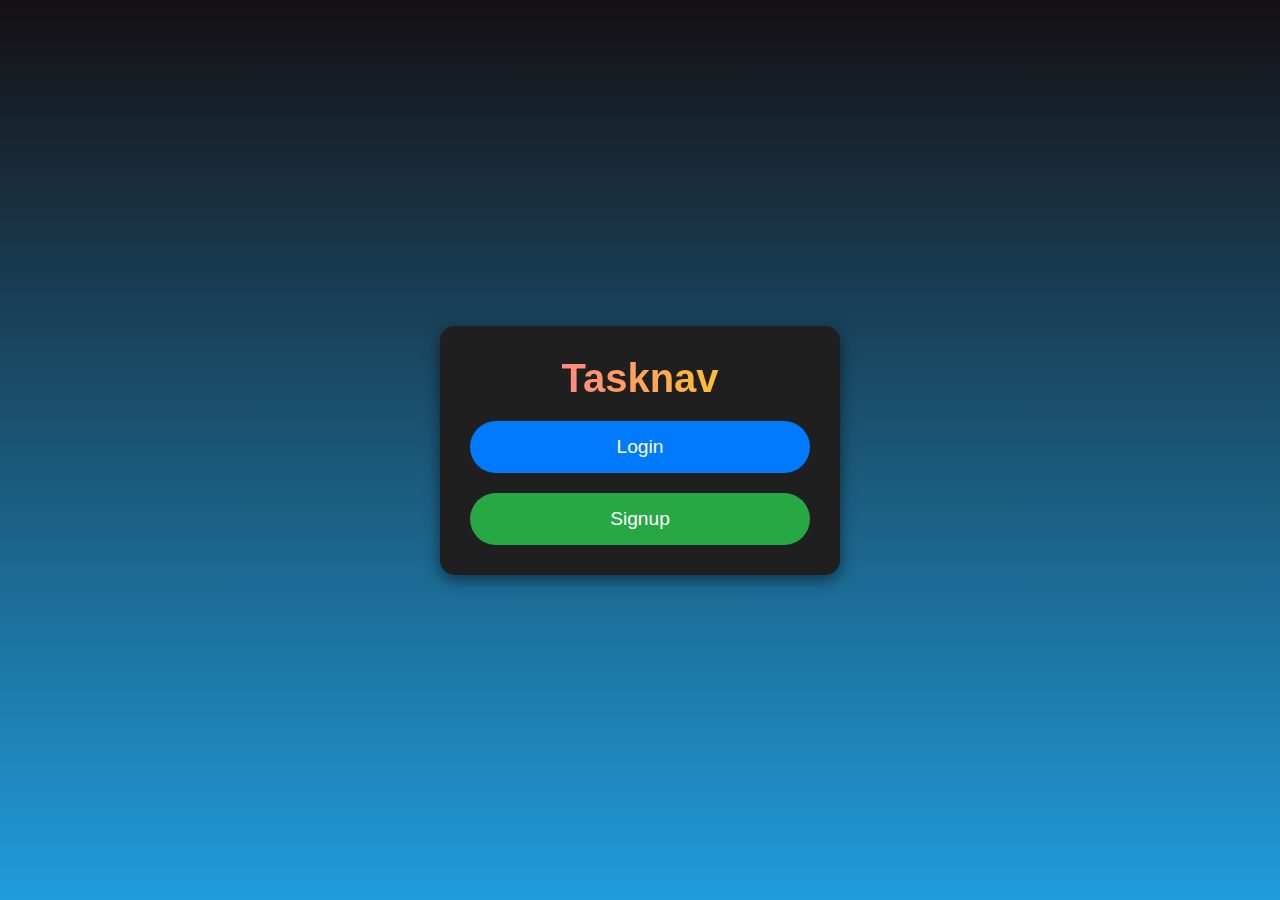
<file: index.html>
<!DOCTYPE html>
<html lang="en">
<head>
    <meta charset="UTF-8">
    <meta name="viewport" content="width=device-width, initial-scale=1.0">
    <title>Tasknav - Welcome</title>
    <style>
        /* Reset some default styles */
        * {
            margin: 0;
            padding: 0;
            box-sizing: border-box;
        }

        body, html {
            height: 100%;
            font-family: 'Arial', sans-serif;
            display: flex;
            justify-content: center;
            align-items: center;
            background: linear-gradient(360deg, #209cdb, #151013); /* Gradient from blue to black */
            color: #fff; /* White text color */
        }

        /* Center the form */
        .container {
            background: #1f1f1f; /* Darker gray for the form background */
            padding: 30px;
            border-radius: 15px;
            width: 400px;
            max-width: 400px;
            text-align: center;
            box-shadow: 0px 5px 15px rgba(0, 0, 0, 0.5);
        }

        /* Gradient text style */
        h1 {
            margin-bottom: 20px;
            background: linear-gradient(to right, #ff69b4, #ffdd00); /* Pink to Yellow gradient */
            -webkit-background-clip: text;
            -webkit-text-fill-color: transparent;
            font-size: 2.5rem;
        }

        .btn-group {
            display: flex;
            flex-direction: column;
            gap: 20px;
            margin-top: 20px;
        }

        .btn {
            padding: 15px;
            border-radius: 30px;
            border: none;
            font-size: 1.2rem;
            cursor: pointer;
            transition: background-color 0.3s;
            color: white;
        }

        .btn-login {
            background-color: #007bff; /* Blue background */
        }

        .btn-login:hover {
            background-color: #0056b3; /* Darker blue on hover */
        }

        .btn-signup {
            background-color: #28a745; /* Green background */
        }

        .btn-signup:hover {
            background-color: #218838; /* Darker green on hover */
        }
    </style>
</head>
<body>
    <div class="container">
        <h1>Tasknav</h1>
        <div class="btn-group">
            <button class="btn btn-login" onclick="navigateTo('login.html')">Login</button>
            <button class="btn btn-signup" onclick="navigateTo('signup.html')">Signup</button>
        </div>
    </div>

    <script>
        // JavaScript function to navigate to respective pages
        function navigateTo(page) {
            window.location.href = page;
        }
    </script>
</body>
</html>
</file>
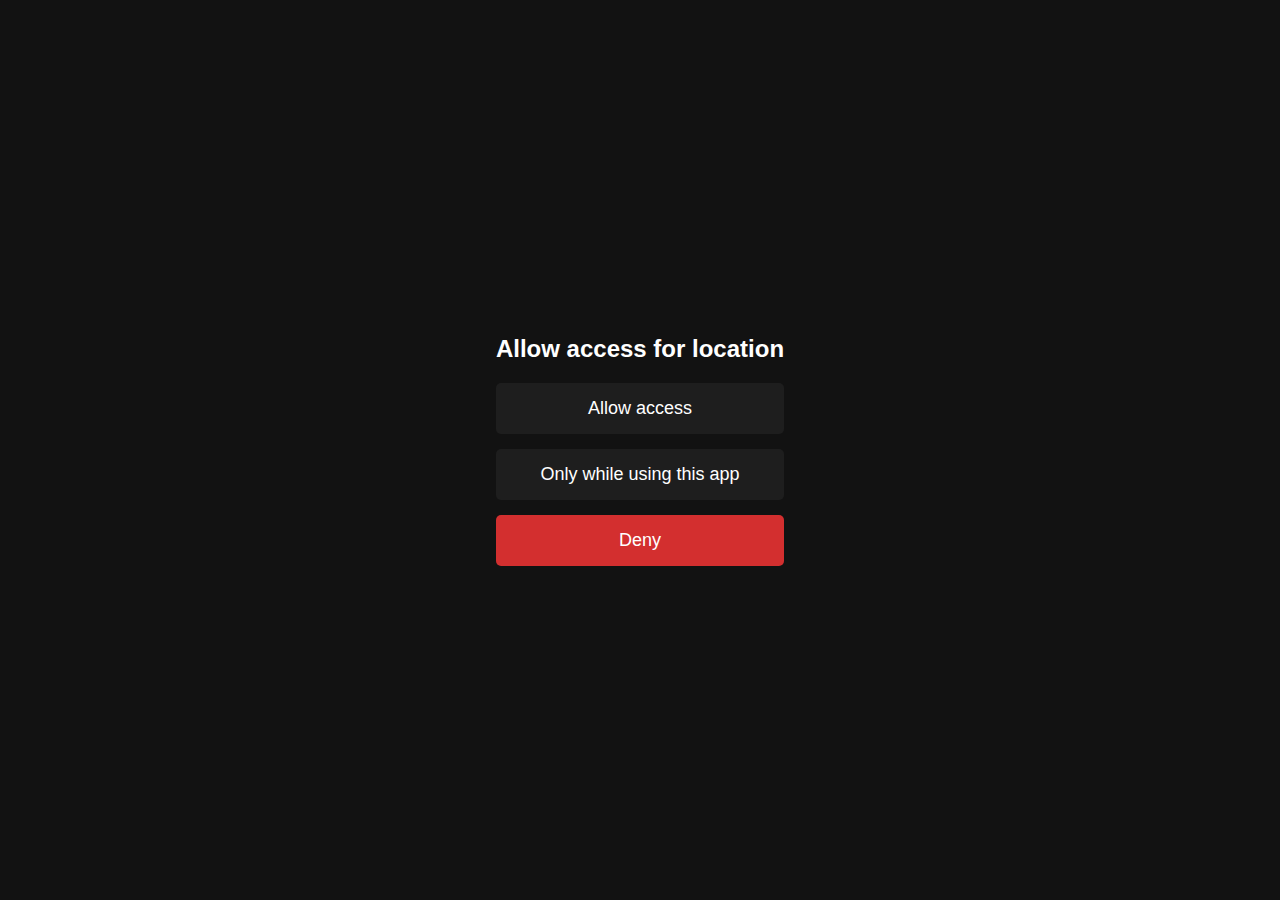
<file: allow_access.html>
<!DOCTYPE html>
<html lang="en">
<head>
    <meta charset="UTF-8">
    <meta name="viewport" content="width=device-width, initial-scale=1.0">
    <title>Location Access</title>
    <style>
        /* General reset */
        * {
            margin: 0;
            padding: 0;
            box-sizing: border-box;
            font-family: 'Arial', sans-serif;
        }

        body {
            background-color: #121212;
            color: white;
            height: 100vh;
            display: flex;
            justify-content: center;
            align-items: center;
        }

        .page {
            display: none;
            text-align: center;
        }

        .page.active {
            display: block;
        }

        .content {
            max-width: 400px;
            margin: auto;
        }

        h1 {
            font-size: 24px;
            margin-bottom: 20px;
        }

        /* Button Styling */
        .buttons {
            display: flex;
            flex-direction: column;
            gap: 15px;
        }

        .btn {
            padding: 15px;
            border-radius: 5px;
            background-color: #1E1E1E;
            color: #fff;
            font-size: 18px;
            border: none;
            cursor: pointer;
            transition: background-color 0.3s, transform 0.2s;
        }

        .btn:hover {
            background-color: #292929;
            transform: scale(1.05);
        }

        .btn:active {
            background-color: #333;
            transform: scale(0.98);
        }

        .deny {
            background-color: #d32f2f;
        }

        .deny:hover {
            background-color: #b71c1c;
        }

        /* Second page button style */
        .allow-again {
            background-color: #388e3c;
        }

        .allow-again:hover {
            background-color: #2e7d32;
        }
    </style>
</head>
<body>
    <!-- First Page -->
    <div id="page1" class="page active">
        <div class="content">
            <h1>Allow access for location</h1>
            <div class="buttons">
                <button class="btn" id="allow">Allow access</button>
                <button class="btn" id="onlyWhileUsing">Only while using this app</button>
                <button class="btn deny" id="deny">Deny</button>
            </div>
        </div>
    </div>

    <!-- Second Page (Shown when 'Deny' is clicked) -->
    <div id="page2" class="page">
        <div class="content">
            <h1>Access to location is compulsory</h1>
            <button class="btn allow-again" id="allowAccess">Allow</button>
        </div>
    </div>

    <script>
        document.getElementById('allow').addEventListener('click', function() {
            // You can add a function here to handle what happens when 'Allow' is clicked on the second page
            window.location.href = "task.html";
        });
        document.getElementById('onlyWhileUsing').addEventListener('click', function() {
            // You can add a function here to handle what happens when 'Allow' is clicked on the second page
            window.location.href = "task.html";
        });
        document.getElementById('deny').addEventListener('click', function() {
            // Hide the first page and show the second page
            document.getElementById('page1').classList.remove('active');
            document.getElementById('page2').classList.add('active');
        });
        document.getElementById('allowAccess').addEventListener('click', function() {
            // You can add a function here to handle what happens when 'Allow' is clicked on the second page
            alert('Location access allowed!');
            window.location.href = "task.html";
        });
    </script>
</body>
</html>
</file>
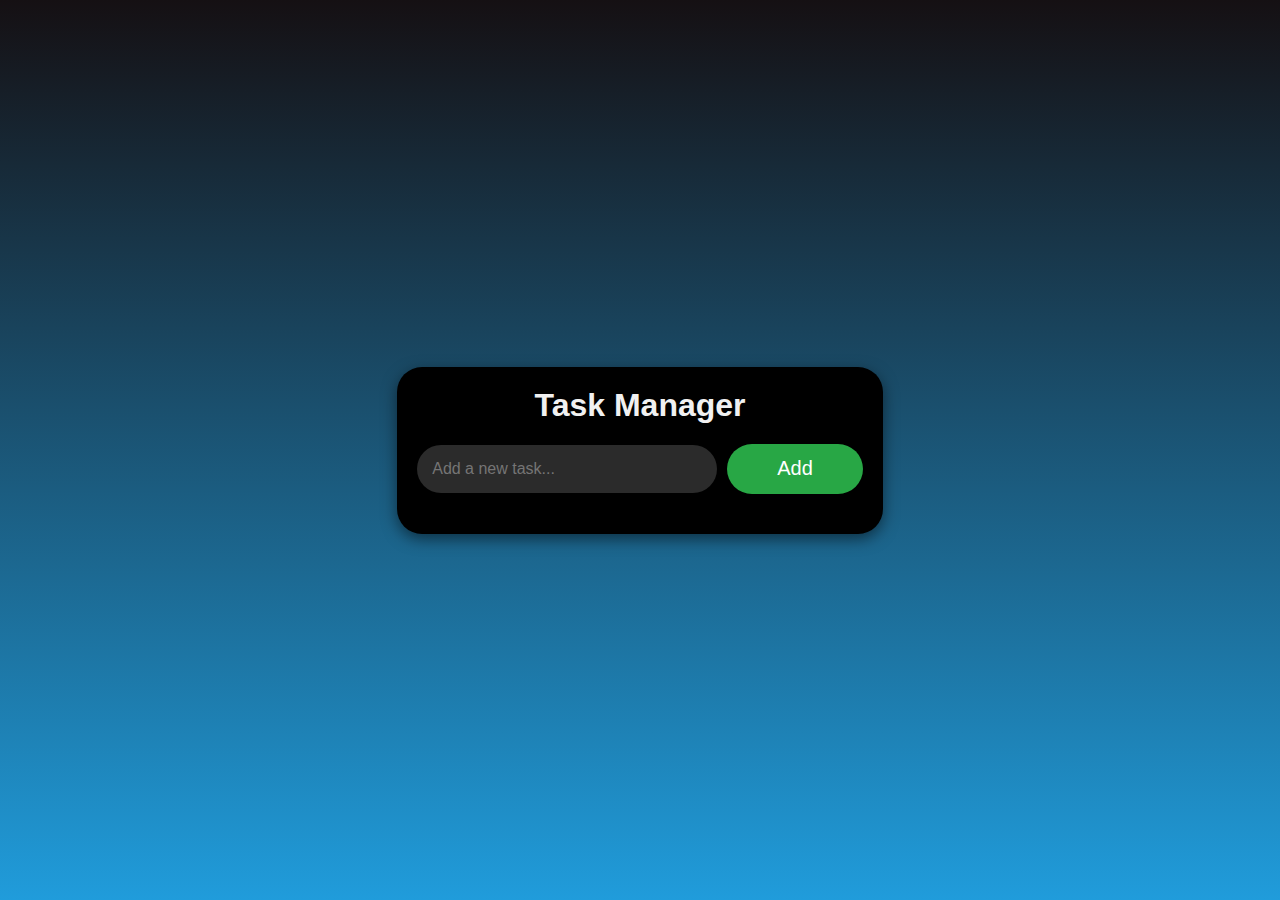
<file: task.html>
<!DOCTYPE html>
<html lang="en">
<head>
  <meta charset="UTF-8">
  <meta name="viewport" content="width=device-width, initial-scale=1.0">
  <title>Task Manager</title>
  <style>
    /* Basic Reset */
    * {
      margin: 0;
      padding: 0;
      box-sizing: border-box;
    }

    body, html {
      height: 100%;
      font-family: 'Arial', sans-serif;
      background: linear-gradient(360deg, #209cdb, #151013);
      display: flex;
      justify-content: center;
      align-items: center;
      color: white;
    }

    /* Main container */
    .container {
      background-color: #000000;
      border-radius: 25px;
      box-shadow: 0px 5px 15px rgba(0, 0, 0, 0.5);
      width: 100%;
      max-width: 600px;
      text-align: center;
      padding: 20px;
      position: relative;
    }

    h1 {
      margin-bottom: 20px;
      color: #f1f1f1;
    }

    /* Task input container */
    .task-input-container {
      display: flex;
      justify-content: center;
      align-items: center;
      margin-bottom: 20px;
    }

    .task-input {
      width: 300px;
      padding: 15px;
      border-radius: 30px;
      border: none;
      background-color: #2b2b2b;
      color: white;
      font-size: 16px;
      margin-right: 10px;
    }

    .add-btn {
      height: 50px;
      background-color: #28a745;
      border: none;
      border-radius: 30px;
      color: white;
      padding: 5px 50px;
      font-size: 20px;
      cursor: pointer;
      transition: background-color 0.3s;
    }

    .add-btn:hover {
      background-color: #218838;
    }

    /* Stacked tasks container */
    .tasks-stack {
      display: flex;
      flex-direction: column-reverse; /* Stack from bottom to top */
      position: relative;
      width: 100%;
      margin-top: 20px;
    }

    .task-box {
      background: linear-gradient(45deg, #373549, #7895b1);
      padding: 20px;
      margin: 10px 0;
      border-radius: 15px;
      box-shadow: 0px 5px 10px rgba(0, 0, 0, 0.4);
      color: white;
      font-size: 16px;
      display: flex;
      justify-content: space-between;
      align-items: center;
      cursor: pointer;
      transition: transform 0.3s ease, box-shadow 0.3s ease;
    }

    .task-box:hover {
      transform: translateY(-5px);
      box-shadow: 0px 10px 20px rgba(0, 0, 0, 0.5);
    }

    /* Delete button */
    .delete-btn {
      background-color: rgb(254, 252, 252);
      border: none;
      color: rgb(116, 64, 175);
      border-radius: 50%;
      padding: 5px 10px;
      cursor: pointer;
      margin-left: 10px;
    }

    /* See location button */
    .location-btn {
      background-color: rgb(52, 152, 219);
      border: none;
      color: white;
      border-radius: 20px;
      padding: 5px 10px;
      cursor: pointer;
      margin-right: 10px;
      transition: background-color 0.3s;
    }

    .location-btn:hover {
      background-color: rgb(41, 128, 185);
    }

    /* Sliding in effect for tasks */
    .task-box {
      animation: slideInUp 0.5s ease forwards;
    }

    @keyframes slideInUp {
      0% {
        transform: translateY(100px);
        opacity: 0;
      }
      100% {
        transform: translateY(0);
        opacity: 1;
      }
    }

    /* Drag and Drop style */
    .dragging {
      opacity: 0.5;
      box-shadow: none;
    }
  </style>
</head>
<body>

  <div class="container">
    <h1>Task Manager</h1>
    <div class="task-input-container">
      <input type="text" class="task-input" id="task-input" placeholder="Add a new task...">
      <button class="add-btn" onclick="addTask()">Add</button>
    </div>

    <div class="tasks-stack" id="tasks-stack">
      <!-- Task boxes will be added here dynamically -->
    </div>
  </div>

  <script>
    function addTask() {
      const taskInput = document.getElementById('task-input');
      const taskText = taskInput.value.trim();

      if (taskText === '') {
        alert('Please enter a task!');
        return;
      }

      // Create task box element
      const taskBox = document.createElement('div');
      taskBox.className = 'task-box';
      taskBox.draggable = true;
      taskBox.innerHTML = `<span>${taskText}</span>`;

      // Create a container for the buttons
      const buttonContainer = document.createElement('div');
      buttonContainer.style.display = 'flex';
      buttonContainer.style.alignItems = 'center';

      // Add delete button to the button container
      const deleteBtn = document.createElement('button');
      deleteBtn.className = 'delete-btn';
      deleteBtn.innerHTML = 'X';
      deleteBtn.onclick = function() {
        taskBox.remove(); // Remove task when clicking on delete button
      };

      // Add see location button to the button container
      const locationBtn = document.createElement('button');
      locationBtn.className = 'location-btn';
      locationBtn.innerHTML = 'See Location';
      locationBtn.onclick = function() {
        // Open map view based on the task keyword
        const query = encodeURIComponent(taskText);
        const url = `https://www.google.com/maps/search/?api=1&query=${query}`;
        window.open(url, '_blank'); // Open in a new tab
      };

      // Append buttons to the button container
      buttonContainer.appendChild(locationBtn);
      buttonContainer.appendChild(deleteBtn);

      // Append the button container to the task box
      taskBox.appendChild(buttonContainer);
      document.getElementById('tasks-stack').appendChild(taskBox);

      // Add drag event listeners for rearranging tasks
      taskBox.addEventListener('dragstart', () => {
        taskBox.classList.add('dragging');
      });

      taskBox.addEventListener('dragend', () => {
        taskBox.classList.remove('dragging');
      });

      taskInput.value = ''; // Clear input field after adding task
    }

    // Handle drag and drop for rearranging tasks
    const tasksStack = document.getElementById('tasks-stack');

    tasksStack.addEventListener('dragover', (e) => {
      e.preventDefault();
      const draggingTask = document.querySelector('.dragging');
      const afterElement = getDragAfterElement(tasksStack, e.clientY);
      if (afterElement == null) {
        tasksStack.appendChild(draggingTask);
      } else {
        tasksStack.insertBefore(draggingTask, afterElement);
      }
    });

    function getDragAfterElement(container, y) {
      const draggableElements = [...container.querySelectorAll('.task-box:not(.dragging)')];

      return draggableElements.reduce((closest, child) => {
        const box = child.getBoundingClientRect();
        const offset = y - box.top - box.height / 2;
        if (offset < 0 && offset > closest.offset) {
          return { offset: offset, element: child };
        } else {
          return closest;
        }
      }, { offset: Number.NEGATIVE_INFINITY }).element;
    }
  </script>
</body>
</html>
</file>
